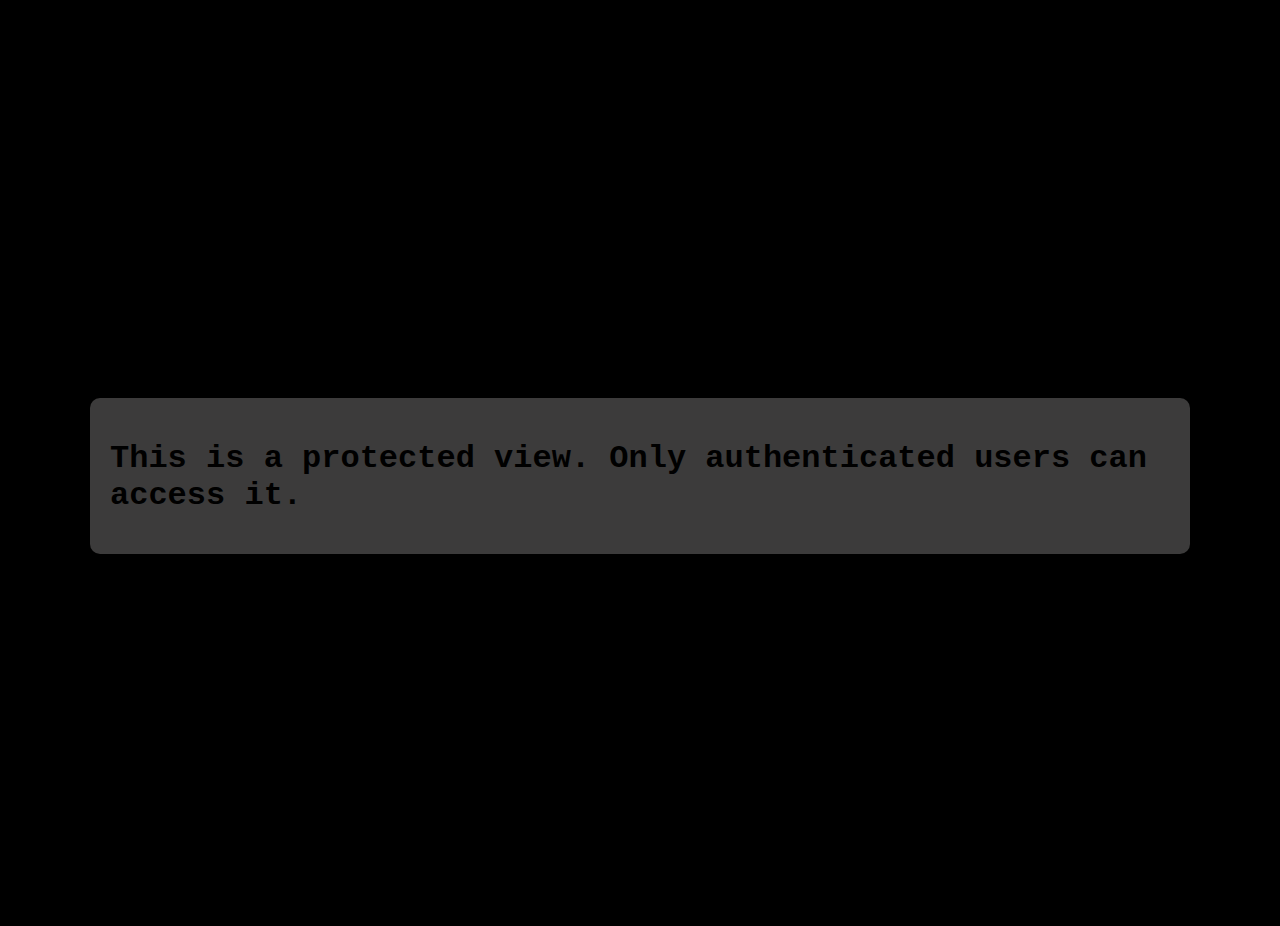
<file: skill_captain_django_beginner/Day_8/auth_app/templates/auth_app/protected.html>
<!DOCTYPE html>
{% load static %}
<html lang="en">
<head>
    <style>
    body {
        background-color:black;
        font-family: 'Courier New', Courier, monospace;
        height: 100vh; 
    }
    .wrapper {
        display: flex;
        align-items: center;
        justify-content: center;
        width: 100%;
        height: 100%;
    }

    .container {
        width: 1100px;
        margin: 0 auto;
        display: flex;
        flex-direction: column;
        align-items: center;
        justify-content: center;
        background-color: rgba(120, 118, 118, 0.5);
        border-radius: 10px;
        padding: 20px;
        box-sizing: border-box;
    }

    h1 {
        margin-bottom: 20px;
       
    }
    
    </style>
</head>
<body>
    <div class="wrapper">
    <div class="container">
    <h1> This is a protected view. Only authenticated users can access it.</h1>
   
</div>
</div>
</body>
</html>
</file>
